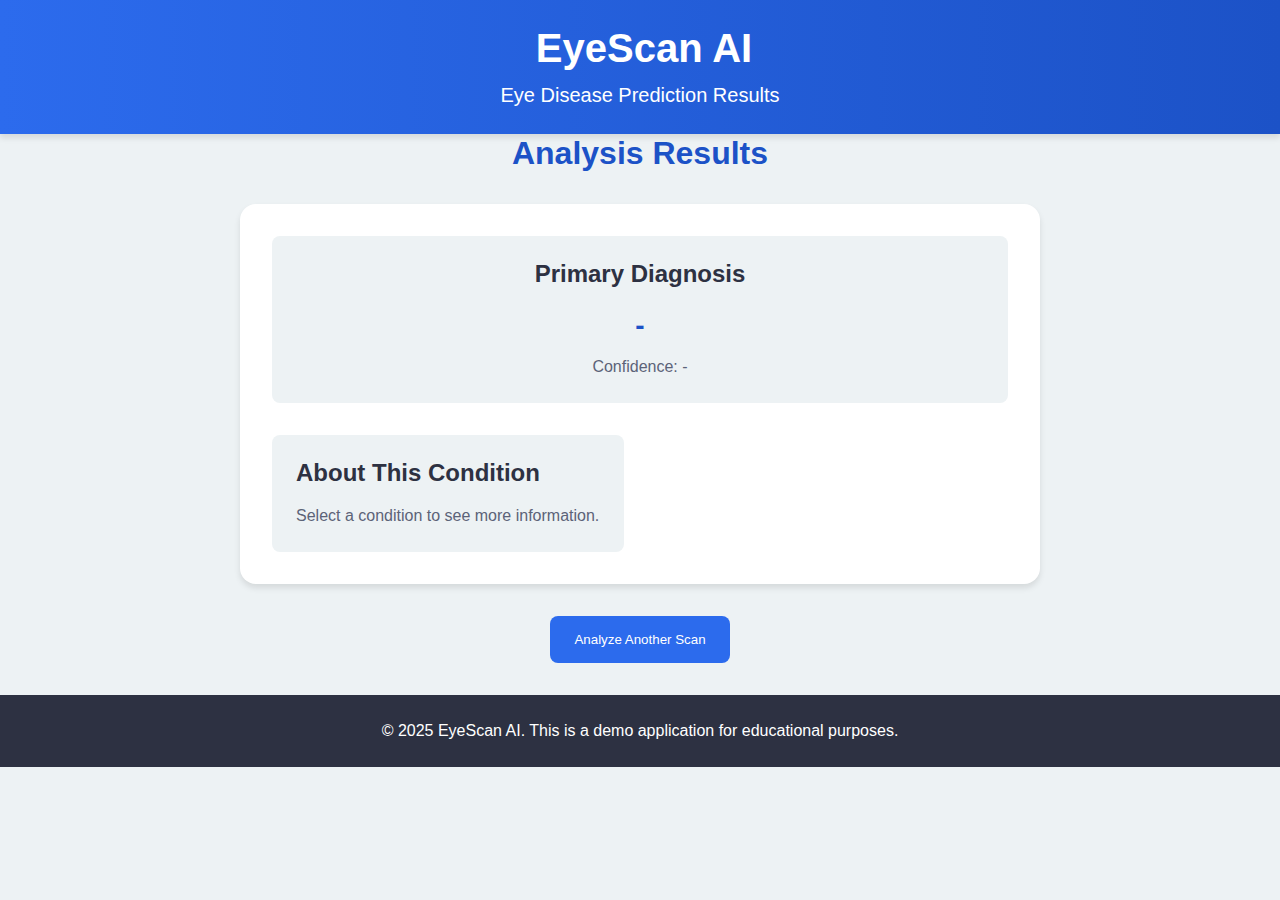
<file: Project/result.html>
<!DOCTYPE html>
<html lang="en">
<head>
  <meta charset="UTF-8">
  <meta name="viewport" content="width=device-width, initial-scale=1.0">
  <title>Eye Disease Prediction Results</title>
  <link rel="stylesheet" href="css/style.css">
</head>
<body>
  <header>
    <div class="container">
      <div class="logo">
        <i class="fas fa-eye"></i>
        <h1>EyeScan AI</h1>
      </div>
      <p class="tagline">Eye Disease Prediction Results</p>
    </div>
  </header>

  <main class="container">
    <section class="results-section">
      <h2>Analysis Results</h2>
      <div class="results-container">
        <div class="diagnosis-card">
          <h3>Primary Diagnosis</h3>
          <div class="primary-diagnosis">
            <div class="diagnosis-name" id="primary-diagnosis-name">-</div>
            <div class="confidence">Confidence: <span id="primary-confidence">-</span></div>
          </div>
        </div>

        <div class="condition-info" id="condition-info">
          <h3>About This Condition</h3>
          <div id="condition-description">
            Select a condition to see more information.
          </div>
        </div>
      </div>

      <div class="action-buttons">
        <button id="new-scan-btn" class="btn">Analyze Another Scan</button>
      </div>
    </section>
  </main>

  <footer>
    <div class="container">
      <p>&copy; 2025 EyeScan AI. This is a demo application for educational purposes.</p>
    </div>
  </footer>

  <script>
    const diseaseData = {
      "abc": {
        name: "Glaucoma",
        description: "Glaucoma is a group of eye conditions that damage the optic nerve, crucial for good vision. It’s often caused by abnormally high pressure in your eye.",
        prevention: "Regular eye exams, exercise, and protecting your eyes from injury.",
        cure: "Prescription eye drops, oral medications, laser treatment, or surgery."
      },
      "cb": {
        name: "Diabetic Retinopathy",
        description: "Diabetic retinopathy is a diabetes complication that affects eyes. It's caused by damage to the blood vessels of the retina.",
        prevention: "Manage your diabetes, keep blood sugar and pressure under control.",
        cure: "Laser treatment, injections, or surgery to stop or slow the damage."
      },
      "dd": {
        name: "Cataract",
        description: "Cataracts cloud the normally clear lens of your eye. It causes blurry vision and increases glare from lights.",
        prevention: "Wear sunglasses, manage health problems like diabetes.",
        cure: "Surgery to replace the cloudy lens with an artificial one."
      },
      "nn": {
        name: "Normal",
        description: "The eyes appear healthy with no visible signs of disease.",
        prevention: "Maintain a healthy lifestyle and have regular eye checkups.",
        cure: "No treatment necessary."
      }
    };

    // Get the disease name from the URL parameters
    const urlParams = new URLSearchParams(window.location.search);
    const diseaseKey = urlParams.get('disease');

    if (diseaseKey && diseaseData[diseaseKey]) {
      const result = diseaseData[diseaseKey];
      
      document.getElementById('primary-diagnosis-name').textContent = result.name;
      document.getElementById('primary-confidence').textContent = "95%";  // Example confidence
      document.getElementById('condition-description').innerHTML = `
        <h4>Description</h4>
        <p>${result.description}</p>
        <h4>Prevention</h4>
        <p>${result.prevention}</p>
        <h4>Cure</h4>
        <p>${result.cure}</p>
      `;
    } else {
      alert("Invalid disease data.");
    }

    document.getElementById('new-scan-btn').addEventListener('click', () => {
      window.location.href = 'index2.html';  // Redirect back to the upload page
    });
  </script>
</body>
</html>
</file>
<file: Project/css/style.css>
:root {
  /* Color Variables */
  --primary: #2C6BED;
  --primary-dark: #1C52C7;
  --primary-light: #7FA4F7;
  --secondary: #4ECDC4;
  --accent: #FF6B6B;
  --success: #06D6A0;
  --warning: #FFD166;
  --error: #EF476F;
  --neutral-dark: #2D3142;
  --neutral: #5C6378;
  --neutral-light: #BFC0C0;
  --neutral-lighter: #EDF2F4;
  --white: #FFFFFF;
  
  /* Spacing */
  --space-xs: 4px;
  --space-sm: 8px;
  --space-md: 16px;
  --space-lg: 24px;
  --space-xl: 32px;
  --space-xxl: 48px;
  
  /* Other */
  --border-radius-sm: 4px;
  --border-radius-md: 8px;
  --border-radius-lg: 16px;
  --box-shadow: 0 4px 6px rgba(0, 0, 0, 0.1);
  --box-shadow-lg: 0 10px 15px rgba(0, 0, 0, 0.1);
  --transition: all 0.3s ease;
}

* {
  margin: 0;
  padding: 0;
  box-sizing: border-box;
}

body {
  font-family: 'Inter', sans-serif;
  line-height: 1.5;
  color: var(--neutral-dark);
  background-color: var(--neutral-lighter);
}

.container {
  width: 100%;
  max-width: 1200px;
  margin: 0 auto;
  padding: 0 var(--space-md);
}

/* Typography */
h1, h2, h3, h4, h5, h6 {
  margin-bottom: var(--space-md);
  line-height: 1.2;
  font-weight: 600;
}

h1 {
  font-size: 2.5rem;
}

h2 {
  font-size: 2rem;
  color: var(--primary-dark);
}

h3 {
  font-size: 1.5rem;
  color: var(--neutral-dark);
}

p {
  margin-bottom: var(--space-md);
}

/* Header */
header {
  background: linear-gradient(to right, var(--primary), var(--primary-dark));
  color: var(--white);
  padding: var(--space-lg) 0;
  box-shadow: var(--box-shadow);
}

header .container {
  display: flex;
  flex-direction: column;
  align-items: center;
  text-align: center;
}

.logo {
  display: flex;
  align-items: center;
  gap: var(--space-sm);
  margin-bottom: var(--space-sm);
}

.logo i {
  font-size: 2rem;
}

.logo h1 {
  margin-bottom: 0;
}

.tagline {
  font-size: 1.25rem;
  font-weight: 300;
  margin-bottom: 0;
}

/* Main Content */
main {
  padding: var(--space-xl) 0;
}

.intro {
  text-align: center;
  margin-bottom: var(--space-xl);
}

.intro p {
  max-width: 768px;
  margin-left: auto;
  margin-right: auto;
  color: var(--neutral);
}

/* Upload Section */
.upload-section {
  margin-bottom: var(--space-xl);
}

#drop-area {
  background-color: var(--white);
  border: 2px dashed var(--primary-light);
  border-radius: var(--border-radius-lg);
  padding: var(--space-xl);
  text-align: center;
  transition: var(--transition);
  max-width: 600px;
  margin: 0 auto;
}

#drop-area.highlight {
  border-color: var(--primary);
  background-color: rgba(44, 107, 237, 0.05);
}

.upload-form {
  margin-bottom: var(--space-lg);
}

.file-input-label {
  display: flex;
  flex-direction: column;
  align-items: center;
  cursor: pointer;
  padding: var(--space-lg);
  background-color: rgba(44, 107, 237, 0.05);
  border-radius: var(--border-radius-md);
  transition: var(--transition);
}

.file-input-label:hover {
  background-color: rgba(44, 107, 237, 0.1);
}

.upload-icon {
  font-size: 3rem;
  color: var(--primary);
  margin-bottom: var(--space-md);
}

.upload-text {
  color: var(--neutral);
}

.samples {
  margin-top: var(--space-xl);
}

.samples p {
  margin-bottom: var(--space-md);
  color: var(--neutral);
}

.sample-images {
  display: flex;
  justify-content: center;
  gap: var(--space-md);
  flex-wrap: wrap;
}

.sample-img {
  width: 100px;
  height: 100px;
  object-fit: cover;
  border-radius: var(--border-radius-md);
  cursor: pointer;
  transition: var(--transition);
  border: 2px solid transparent;
}

.sample-img:hover {
  border-color: var(--primary);
  transform: scale(1.05);
}

/* Processing Section */
.processing-section {
  margin-bottom: var(--space-xl);
}

.processing-container {
  background-color: var(--white);
  border-radius: var(--border-radius-lg);
  padding: var(--space-xl);
  box-shadow: var(--box-shadow);
  max-width: 800px;
  margin: 0 auto;
}

.image-preview-container {
  text-align: center;
  margin-bottom: var(--space-lg);
}

.image-preview {
  max-width: 300px;
  margin: 0 auto;
  border-radius: var(--border-radius-md);
  overflow: hidden;
  box-shadow: var(--box-shadow);
}

#preview-image {
  width: 100%;
  height: auto;
  display: block;
}

.preprocessing-info {
  margin-top: var(--space-md);
  color: var(--neutral);
}

#preprocessing-status {
  font-weight: 500;
  color: var(--primary);
}

.loader {
  border: 5px solid var(--neutral-lighter);
  border-top: 5px solid var(--primary);
  border-radius: 50%;
  width: 50px;
  height: 50px;
  margin: 0 auto var(--space-md);
}

.model-loading, .analyzing {
  text-align: center;
  padding: var(--space-lg) 0;
}

/* Results Section */
.results-section {
  margin-bottom: var(--space-xl);
  text-align: center;
}

.results-section h2 {
  margin-bottom: var(--space-xl);
}

.results-container {
  background-color: var(--white);
  border-radius: var(--border-radius-lg);
  padding: var(--space-xl);
  box-shadow: var(--box-shadow);
  max-width: 800px;
  margin: 0 auto var(--space-xl);
  display: grid;
  grid-template-columns: 1fr;
  gap: var(--space-xl);
}

.diagnosis-card {
  background-color: var(--neutral-lighter);
  border-radius: var(--border-radius-md);
  padding: var(--space-lg);
}

.diagnosis-name {
  font-size: 1.75rem;
  font-weight: 600;
  color: var(--primary-dark);
  margin-bottom: var(--space-sm);
}

.confidence {
  color: var(--neutral);
  font-weight: 500;
}

.all-predictions {
  text-align: left;
}

.prediction-bar {
  margin-bottom: var(--space-md);
}

.prediction-label {
  display: flex;
  justify-content: space-between;
  margin-bottom: var(--space-xs);
}

.prediction-name {
  font-weight: 500;
}

.prediction-value {
  color: var(--neutral);
}

.prediction-progress {
  height: 10px;
  background-color: var(--neutral-lighter);
  border-radius: var(--border-radius-sm);
  overflow: hidden;
}

.prediction-fill {
  height: 100%;
  background-color: var(--primary);
  border-radius: var(--border-radius-sm);
  transition: width 1s ease-out;
}

.condition-info {
  text-align: left;
  background-color: var(--neutral-lighter);
  border-radius: var(--border-radius-md);
  padding: var(--space-lg);
}

#condition-description {
  color: var(--neutral);
}

.action-buttons {
  display: flex;
  justify-content: center;
  gap: var(--space-md);
  flex-wrap: wrap;
}

.btn {
  background-color: var(--primary);
  color: var(--white);
  border: none;
  padding: var(--space-md) var(--space-lg);
  border-radius: var(--border-radius-md);
  cursor: pointer;
  font-weight: 500;
  transition: var(--transition);
}

.btn:hover {
  background-color: var(--primary-dark);
}

.btn.secondary {
  background-color: var(--white);
  color: var(--primary);
  border: 1px solid var(--primary);
}

.btn.secondary:hover {
  background-color: rgba(44, 107, 237, 0.05);
}

/* Disclaimer */
.disclaimer {
  background-color: var(--warning);
  border-radius: var(--border-radius-md);
  padding: var(--space-lg);
  margin-bottom: var(--space-xl);
  max-width: 800px;
  margin-left: auto;
  margin-right: auto;
}

.disclaimer h3 {
  color: var(--neutral-dark);
  display: flex;
  align-items: center;
  gap: var(--space-sm);
}

.disclaimer p {
  margin-bottom: 0;
  color: var(--neutral-dark);
}

/* Footer */
footer {
  background-color: var(--neutral-dark);
  color: var(--white);
  padding: var(--space-lg) 0;
  text-align: center;
}

footer p {
  margin-bottom: 0;
}

/* Utility Classes */
.hidden {
  display: none;
}

/* Responsive Design */
@media (min-width: 768px) {
  .results-container {
    grid-template-columns: 1fr 1fr;
  }
  
  .diagnosis-card {
    grid-column: 1 / -1;
  }
}

@media (max-width: 767px) {
  h1 {
    font-size: 2rem;
  }
  
  h2 {
    font-size: 1.75rem;
  }
  
  h3 {
    font-size: 1.25rem;
  }
  
  .processing-container, .results-container {
    padding: var(--space-lg);
  }
  
  .sample-images {
    gap: var(--space-sm);
  }
  
  .sample-img {
    width: 80px;
    height: 80px;
  }
}
</file>
